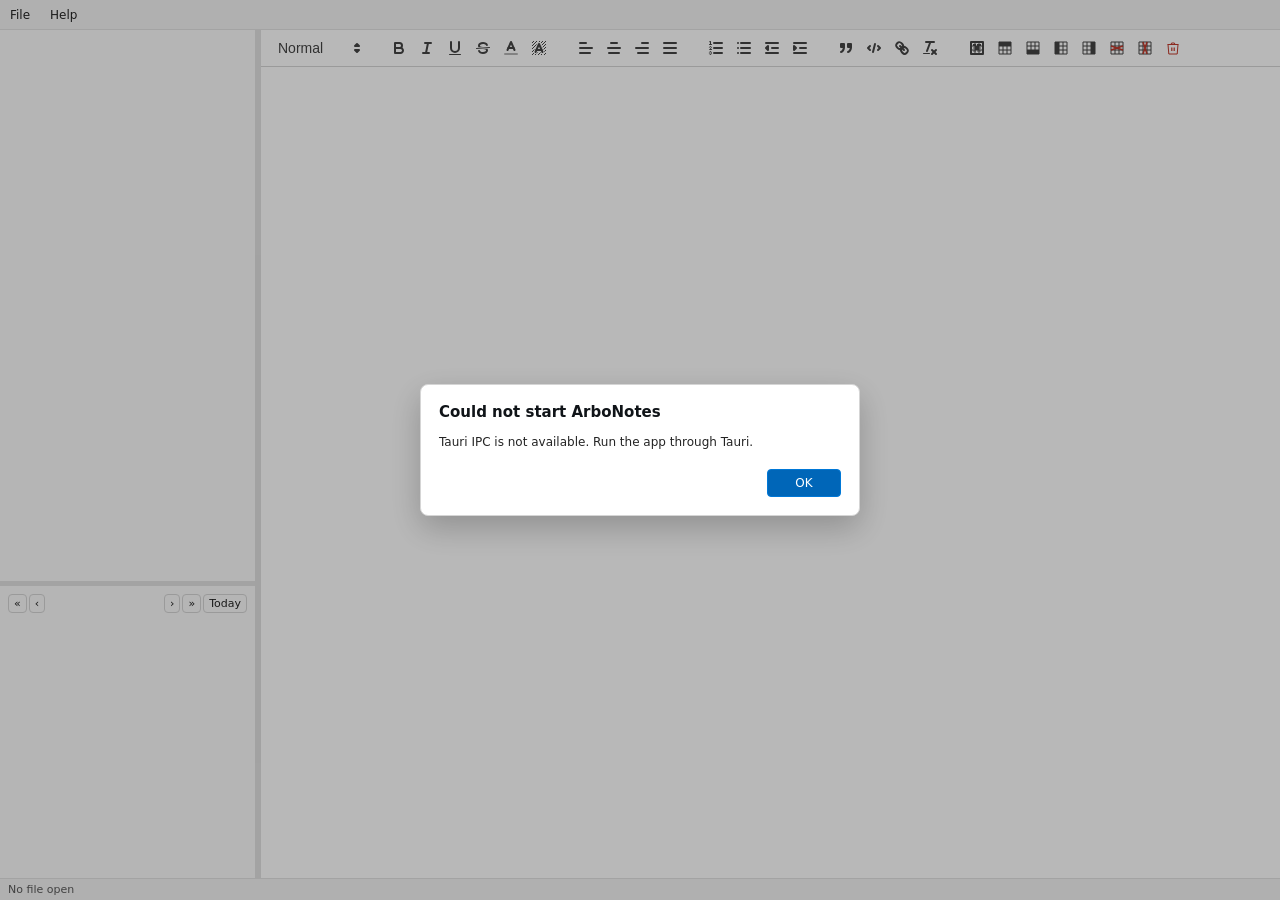
<file: frontend/index.html>
<!DOCTYPE html>
<html lang="en">
<head>
<meta charset="UTF-8">
<meta name="viewport" content="width=device-width, initial-scale=1.0">
<title>ArboNotes</title>
<link rel="stylesheet" href="quill/quill.snow.css">
<link rel="stylesheet" href="highlight/styles/stackoverflow-light.min.css">
<link rel="stylesheet" href="styles.css">
</head>
<body>
<div id="app">
    <nav id="menu-bar" aria-label="Main menu">
        <div class="menu" data-menu="file">
            <button type="button" class="menu-title">File</button>
            <div class="menu-dropdown">
                <button type="button" class="menu-item" id="menu-exit">Exit</button>
            </div>
        </div>
        <div class="menu" data-menu="help">
            <button type="button" class="menu-title">Help</button>
            <div class="menu-dropdown">
                <button type="button" class="menu-item" id="menu-about">About</button>
            </div>
        </div>
    </nav>

    <main id="workspace">
        <section id="left-panel">
            <div id="tree-pane" class="pane">
                <div id="tree-scroll">
                    <ul id="tree" class="tree" role="tree" aria-label="Notes"></ul>
                </div>
            </div>

            <div id="left-splitter" class="splitter splitter-horizontal" role="separator" aria-orientation="horizontal" title="Drag to resize"></div>

            <div id="calendar-pane" class="pane">
                <div id="calendar" class="calendar-view">
                    <div class="calendar-header">
                        <div class="calendar-nav-group calendar-nav-left">
                            <button type="button" id="cal-prev-year" class="calendar-nav-button" title="Previous year">&#171;</button>
                            <button type="button" id="cal-prev-month" class="calendar-nav-button" title="Previous month">&#8249;</button>
                        </div>
                        <div id="calendar-title" class="calendar-title"></div>
                        <div class="calendar-nav-group calendar-nav-right">
                            <button type="button" id="cal-next-month" class="calendar-nav-button" title="Next month">&#8250;</button>
                            <button type="button" id="cal-next-year" class="calendar-nav-button" title="Next year">&#187;</button>
                            <button type="button" id="cal-today" class="calendar-nav-button" title="Go to today">Today</button>
                        </div>
                    </div>
                    <div id="calendar-weekdays" class="calendar-weekdays"></div>
                    <div id="calendar-grid" class="calendar-grid"></div>
                </div>
            </div>
        </section>

        <div id="main-splitter" class="splitter splitter-vertical" role="separator" aria-orientation="vertical" title="Drag to resize"></div>

        <section id="editor-pane">
            <div id="editor-shell">
                <div id="toolbar">
                    <span class="ql-formats">
                        <select class="ql-header">
                            <option value="1">Heading 1</option>
                            <option value="2">Heading 2</option>
                            <option value="3">Heading 3</option>
                            <option selected></option>
                            <option value="pre">Preformatted</option>
                        </select>
                    </span>
                    <span class="ql-formats">
                        <button class="ql-bold" title="Bold"></button>
                        <button class="ql-italic" title="Italic"></button>
                        <button class="ql-underline" title="Underline"></button>
                        <button class="ql-strike" title="Strikethrough"></button>
                        <select class="ql-color" title="Text color">
                            <option value="red"></option>
                            <option value="green"></option>
                            <option value="blue"></option>
                            <option value="orange"></option>
                            <option value="violet"></option>
                            <option value="#d0d1d2"></option>
                            <option selected></option>
                        </select>
                        <select class="ql-background" title="Highlight color">
                            <option value="red"></option>
                            <option value="green"></option>
                            <option value="blue"></option>
                            <option value="orange"></option>
                            <option value="violet"></option>
                            <option value="#d0d1d2"></option>
                            <option selected></option>
                        </select>
                    </span>
                    <span class="ql-formats">
                        <button class="ql-align" value=""></button>
                        <button class="ql-align" value="center" title="Align center"></button>
                        <button class="ql-align" value="right" title="Align right"></button>
                        <button class="ql-align" value="justify" title="Align justify"></button>
                    </span>
                    <span class="ql-formats">
                        <button class="ql-list" value="ordered" title="Numbered list"></button>
                        <button class="ql-list" value="bullet" title="Bulleted list"></button>
                        <button class="ql-indent" value="-1" title="Decrease indent"></button>
                        <button class="ql-indent" value="+1" title="Increase indent"></button>
                    </span>
                    <span class="ql-formats">
                        <button class="ql-blockquote" title="Blockquote"></button>
                        <button class="ql-code-block" title="Code block"></button>
                        <button class="ql-link" title="Insert link"></button>
                        <button class="ql-clean" title="Remove formatting"></button>
                    </span>
                    <span class="ql-formats">
                        <button class="ql-table" value="insert-table" title="Insert table"></button>
                        <button class="ql-table-row-above" value="1" title="Insert row above"></button>
                        <button class="ql-table-row-below" value="1" title="Insert row below"></button>
                        <button class="ql-table-col-left" value="1" title="Insert column left"></button>
                        <button class="ql-table-col-right" value="1" title="Insert column right"></button>
                        <button class="ql-table-delete-row" value="1" title="Delete row"></button>
                        <button class="ql-table-delete-col" value="1" title="Delete column"></button>
                        <button class="ql-table-delete" value="1" title="Delete table"></button>
                    </span>
                </div>
                <div id="editor-container"></div>
            </div>
        </section>
    </main>

    <footer id="status-bar">
        <span id="status-label">No file open</span>
    </footer>
</div>

<div id="context-menu" class="context-menu hidden" role="menu"></div>

<div id="modal-overlay" class="modal-overlay hidden">
    <div class="modal-dialog" role="dialog" aria-modal="true">
        <h2 id="modal-title" class="modal-title"></h2>
        <div id="modal-body" class="modal-body"></div>
        <div id="modal-buttons" class="modal-buttons"></div>
    </div>
</div>

<script src="highlight/highlight.min.js"></script>
<script src="quill/quill.js"></script>
<script src="app.js"></script>
</body>
</html>
</file>
<file: frontend/quill/quill.snow.css>
/*!
 * Quill Editor v2.0.3
 * https://quilljs.com
 * Copyright (c) 2017-2024, Slab
 * Copyright (c) 2014, Jason Chen
 * Copyright (c) 2013, salesforce.com
 */
.ql-container{box-sizing:border-box;font-family:Helvetica,Arial,sans-serif;font-size:13px;height:100%;margin:0;position:relative}.ql-container.ql-disabled .ql-tooltip{visibility:hidden}.ql-container:not(.ql-disabled) li[data-list=checked] > .ql-ui,.ql-container:not(.ql-disabled) li[data-list=unchecked] > .ql-ui{cursor:pointer}.ql-clipboard{left:-100000px;height:1px;overflow-y:hidden;position:absolute;top:50%}.ql-clipboard p{margin:0;padding:0}.ql-editor{box-sizing:border-box;counter-reset:list-0 list-1 list-2 list-3 list-4 list-5 list-6 list-7 list-8 list-9;line-height:1.42;height:100%;outline:none;overflow-y:auto;padding:12px 15px;tab-size:4;-moz-tab-size:4;text-align:left;white-space:pre-wrap;word-wrap:break-word}.ql-editor > *{cursor:text}.ql-editor p,.ql-editor ol,.ql-editor pre,.ql-editor blockquote,.ql-editor h1,.ql-editor h2,.ql-editor h3,.ql-editor h4,.ql-editor h5,.ql-editor h6{margin:0;padding:0}@supports (counter-set:none){.ql-editor p,.ql-editor h1,.ql-editor h2,.ql-editor h3,.ql-editor h4,.ql-editor h5,.ql-editor h6{counter-set:list-0 list-1 list-2 list-3 list-4 list-5 list-6 list-7 list-8 list-9}}@supports not (counter-set:none){.ql-editor p,.ql-editor h1,.ql-editor h2,.ql-editor h3,.ql-editor h4,.ql-editor h5,.ql-editor h6{counter-reset:list-0 list-1 list-2 list-3 list-4 list-5 list-6 list-7 list-8 list-9}}.ql-editor table{border-collapse:collapse}.ql-editor td{border:1px solid #000;padding:2px 5px}.ql-editor ol{padding-left:1.5em}.ql-editor li{list-style-type:none;padding-left:1.5em;position:relative}.ql-editor li > .ql-ui:before{display:inline-block;margin-left:-1.5em;margin-right:.3em;text-align:right;white-space:nowrap;width:1.2em}.ql-editor li[data-list=checked] > .ql-ui,.ql-editor li[data-list=unchecked] > .ql-ui{color:#777}.ql-editor li[data-list=bullet] > .ql-ui:before{content:'\2022'}.ql-editor li[data-list=checked] > .ql-ui:before{content:'\2611'}.ql-editor li[data-list=unchecked] > .ql-ui:before{content:'\2610'}@supports (counter-set:none){.ql-editor li[data-list]{counter-set:list-1 list-2 list-3 list-4 list-5 list-6 list-7 list-8 list-9}}@supports not (counter-set:none){.ql-editor li[data-list]{counter-reset:list-1 list-2 list-3 list-4 list-5 list-6 list-7 list-8 list-9}}.ql-editor li[data-list=ordered]{counter-increment:list-0}.ql-editor li[data-list=ordered] > .ql-ui:before{content:counter(list-0, decimal) '. '}.ql-editor li[data-list=ordered].ql-indent-1{counter-increment:list-1}.ql-editor li[data-list=ordered].ql-indent-1 > .ql-ui:before{content:counter(list-1, lower-alpha) '. '}@supports (counter-set:none){.ql-editor li[data-list].ql-indent-1{counter-set:list-2 list-3 list-4 list-5 list-6 list-7 list-8 list-9}}@supports not (counter-set:none){.ql-editor li[data-list].ql-indent-1{counter-reset:list-2 list-3 list-4 list-5 list-6 list-7 list-8 list-9}}.ql-editor li[data-list=ordered].ql-indent-2{counter-increment:list-2}.ql-editor li[data-list=ordered].ql-indent-2 > .ql-ui:before{content:counter(list-2, lower-roman) '. '}@supports (counter-set:none){.ql-editor li[data-list].ql-indent-2{counter-set:list-3 list-4 list-5 list-6 list-7 list-8 list-9}}@supports not (counter-set:none){.ql-editor li[data-list].ql-indent-2{counter-reset:list-3 list-4 list-5 list-6 list-7 list-8 list-9}}.ql-editor li[data-list=ordered].ql-indent-3{counter-increment:list-3}.ql-editor li[data-list=ordered].ql-indent-3 > .ql-ui:before{content:counter(list-3, decimal) '. '}@supports (counter-set:none){.ql-editor li[data-list].ql-indent-3{counter-set:list-4 list-5 list-6 list-7 list-8 list-9}}@supports not (counter-set:none){.ql-editor li[data-list].ql-indent-3{counter-reset:list-4 list-5 list-6 list-7 list-8 list-9}}.ql-editor li[data-list=ordered].ql-indent-4{counter-increment:list-4}.ql-editor li[data-list=ordered].ql-indent-4 > .ql-ui:before{content:counter(list-4, lower-alpha) '. '}@supports (counter-set:none){.ql-editor li[data-list].ql-indent-4{counter-set:list-5 list-6 list-7 list-8 list-9}}@supports not (counter-set:none){.ql-editor li[data-list].ql-indent-4{counter-reset:list-5 list-6 list-7 list-8 list-9}}.ql-editor li[data-list=ordered].ql-indent-5{counter-increment:list-5}.ql-editor li[data-list=ordered].ql-indent-5 > .ql-ui:before{content:counter(list-5, lower-roman) '. '}@supports (counter-set:none){.ql-editor li[data-list].ql-indent-5{counter-set:list-6 list-7 list-8 list-9}}@supports not (counter-set:none){.ql-editor li[data-list].ql-indent-5{counter-reset:list-6 list-7 list-8 list-9}}.ql-editor li[data-list=ordered].ql-indent-6{counter-increment:list-6}.ql-editor li[data-list=ordered].ql-indent-6 > .ql-ui:before{content:counter(list-6, decimal) '. '}@supports (counter-set:none){.ql-editor li[data-list].ql-indent-6{counter-set:list-7 list-8 list-9}}@supports not (counter-set:none){.ql-editor li[data-list].ql-indent-6{counter-reset:list-7 list-8 list-9}}.ql-editor li[data-list=ordered].ql-indent-7{counter-increment:list-7}.ql-editor li[data-list=ordered].ql-indent-7 > .ql-ui:before{content:counter(list-7, lower-alpha) '. '}@supports (counter-set:none){.ql-editor li[data-list].ql-indent-7{counter-set:list-8 list-9}}@supports not (counter-set:none){.ql-editor li[data-list].ql-indent-7{counter-reset:list-8 list-9}}.ql-editor li[data-list=ordered].ql-indent-8{counter-increment:list-8}.ql-editor li[data-list=ordered].ql-indent-8 > .ql-ui:before{content:counter(list-8, lower-roman) '. '}@supports (counter-set:none){.ql-editor li[data-list].ql-indent-8{counter-set:list-9}}@supports not (counter-set:none){.ql-editor li[data-list].ql-indent-8{counter-reset:list-9}}.ql-editor li[data-list=ordered].ql-indent-9{counter-increment:list-9}.ql-editor li[data-list=ordered].ql-indent-9 > .ql-ui:before{content:counter(list-9, decimal) '. '}.ql-editor .ql-indent-1:not(.ql-direction-rtl){padding-left:3em}.ql-editor li.ql-indent-1:not(.ql-direction-rtl){padding-left:4.5em}.ql-editor .ql-indent-1.ql-direction-rtl.ql-align-right{padding-right:3em}.ql-editor li.ql-indent-1.ql-direction-rtl.ql-align-right{padding-right:4.5em}.ql-editor .ql-indent-2:not(.ql-direction-rtl){padding-left:6em}.ql-editor li.ql-indent-2:not(.ql-direction-rtl){padding-left:7.5em}.ql-editor .ql-indent-2.ql-direction-rtl.ql-align-right{padding-right:6em}.ql-editor li.ql-indent-2.ql-direction-rtl.ql-align-right{padding-right:7.5em}.ql-editor .ql-indent-3:not(.ql-direction-rtl){padding-left:9em}.ql-editor li.ql-indent-3:not(.ql-direction-rtl){padding-left:10.5em}.ql-editor .ql-indent-3.ql-direction-rtl.ql-align-right{padding-right:9em}.ql-editor li.ql-indent-3.ql-direction-rtl.ql-align-right{padding-right:10.5em}.ql-editor .ql-indent-4:not(.ql-direction-rtl){padding-left:12em}.ql-editor li.ql-indent-4:not(.ql-direction-rtl){padding-left:13.5em}.ql-editor .ql-indent-4.ql-direction-rtl.ql-align-right{padding-right:12em}.ql-editor li.ql-indent-4.ql-direction-rtl.ql-align-right{padding-right:13.5em}.ql-editor .ql-indent-5:not(.ql-direction-rtl){padding-left:15em}.ql-editor li.ql-indent-5:not(.ql-direction-rtl){padding-left:16.5em}.ql-editor .ql-indent-5.ql-direction-rtl.ql-align-right{padding-right:15em}.ql-editor li.ql-indent-5.ql-direction-rtl.ql-align-right{padding-right:16.5em}.ql-editor .ql-indent-6:not(.ql-direction-rtl){padding-left:18em}.ql-editor li.ql-indent-6:not(.ql-direction-rtl){padding-left:19.5em}.ql-editor .ql-indent-6.ql-direction-rtl.ql-align-right{padding-right:18em}.ql-editor li.ql-indent-6.ql-direction-rtl.ql-align-right{padding-right:19.5em}.ql-editor .ql-indent-7:not(.ql-direction-rtl){padding-left:21em}.ql-editor li.ql-indent-7:not(.ql-direction-rtl){padding-left:22.5em}.ql-editor .ql-indent-7.ql-direction-rtl.ql-align-right{padding-right:21em}.ql-editor li.ql-indent-7.ql-direction-rtl.ql-align-right{padding-right:22.5em}.ql-editor .ql-indent-8:not(.ql-direction-rtl){padding-left:24em}.ql-editor li.ql-indent-8:not(.ql-direction-rtl){padding-left:25.5em}.ql-editor .ql-indent-8.ql-direction-rtl.ql-align-right{padding-right:24em}.ql-editor li.ql-indent-8.ql-direction-rtl.ql-align-right{padding-right:25.5em}.ql-editor .ql-indent-9:not(.ql-direction-rtl){padding-left:27em}.ql-editor li.ql-indent-9:not(.ql-direction-rtl){padding-left:28.5em}.ql-editor .ql-indent-9.ql-direction-rtl.ql-align-right{padding-right:27em}.ql-editor li.ql-indent-9.ql-direction-rtl.ql-align-right{padding-right:28.5em}.ql-editor li.ql-direction-rtl{padding-right:1.5em}.ql-editor li.ql-direction-rtl > .ql-ui:before{margin-left:.3em;margin-right:-1.5em;text-align:left}.ql-editor table{table-layout:fixed;width:100%}.ql-editor table td{outline:none}.ql-editor .ql-code-block-container{font-family:monospace}.ql-editor .ql-video{display:block;max-width:100%}.ql-editor .ql-video.ql-align-center{margin:0 auto}.ql-editor .ql-video.ql-align-right{margin:0 0 0 auto}.ql-editor .ql-bg-black{background-color:#000}.ql-editor .ql-bg-red{background-color:#e60000}.ql-editor .ql-bg-orange{background-color:#f90}.ql-editor .ql-bg-yellow{background-color:#ff0}.ql-editor .ql-bg-green{background-color:#008a00}.ql-editor .ql-bg-blue{background-color:#06c}.ql-editor .ql-bg-purple{background-color:#93f}.ql-editor .ql-color-white{color:#fff}.ql-editor .ql-color-red{color:#e60000}.ql-editor .ql-color-orange{color:#f90}.ql-editor .ql-color-yellow{color:#ff0}.ql-editor .ql-color-green{color:#008a00}.ql-editor .ql-color-blue{color:#06c}.ql-editor .ql-color-purple{color:#93f}.ql-editor .ql-font-serif{font-family:Georgia,Times New Roman,serif}.ql-editor .ql-font-monospace{font-family:Monaco,Courier New,monospace}.ql-editor .ql-size-small{font-size:.75em}.ql-editor .ql-size-large{font-size:1.5em}.ql-editor .ql-size-huge{font-size:2.5em}.ql-editor .ql-direction-rtl{direction:rtl;text-align:inherit}.ql-editor .ql-align-center{text-align:center}.ql-editor .ql-align-justify{text-align:justify}.ql-editor .ql-align-right{text-align:right}.ql-editor .ql-ui{position:absolute}.ql-editor.ql-blank::before{color:rgba(0,0,0,0.6);content:attr(data-placeholder);font-style:italic;left:15px;pointer-events:none;position:absolute;right:15px}.ql-snow.ql-toolbar:after,.ql-snow .ql-toolbar:after{clear:both;content:'';display:table}.ql-snow.ql-toolbar button,.ql-snow .ql-toolbar button{background:none;border:none;cursor:pointer;display:inline-block;float:left;height:24px;padding:3px 5px;width:28px}.ql-snow.ql-toolbar button svg,.ql-snow .ql-toolbar button svg{float:left;height:100%}.ql-snow.ql-toolbar button:active:hover,.ql-snow .ql-toolbar button:active:hover{outline:none}.ql-snow.ql-toolbar input.ql-image[type=file],.ql-snow .ql-toolbar input.ql-image[type=file]{display:none}.ql-snow.ql-toolbar button:hover,.ql-snow .ql-toolbar button:hover,.ql-snow.ql-toolbar button:focus,.ql-snow .ql-toolbar button:focus,.ql-snow.ql-toolbar button.ql-active,.ql-snow .ql-toolbar button.ql-active,.ql-snow.ql-toolbar .ql-picker-label:hover,.ql-snow .ql-toolbar .ql-picker-label:hover,.ql-snow.ql-toolbar .ql-picker-label.ql-active,.ql-snow .ql-toolbar .ql-picker-label.ql-active,.ql-snow.ql-toolbar .ql-picker-item:hover,.ql-snow .ql-toolbar .ql-picker-item:hover,.ql-snow.ql-toolbar .ql-picker-item.ql-selected,.ql-snow .ql-toolbar .ql-picker-item.ql-selected{color:#06c}.ql-snow.ql-toolbar button:hover .ql-fill,.ql-snow .ql-toolbar button:hover .ql-fill,.ql-snow.ql-toolbar button:focus .ql-fill,.ql-snow .ql-toolbar button:focus .ql-fill,.ql-snow.ql-toolbar button.ql-active .ql-fill,.ql-snow .ql-toolbar button.ql-active .ql-fill,.ql-snow.ql-toolbar .ql-picker-label:hover .ql-fill,.ql-snow .ql-toolbar .ql-picker-label:hover .ql-fill,.ql-snow.ql-toolbar .ql-picker-label.ql-active .ql-fill,.ql-snow .ql-toolbar .ql-picker-label.ql-active .ql-fill,.ql-snow.ql-toolbar .ql-picker-item:hover .ql-fill,.ql-snow .ql-toolbar .ql-picker-item:hover .ql-fill,.ql-snow.ql-toolbar .ql-picker-item.ql-selected .ql-fill,.ql-snow .ql-toolbar .ql-picker-item.ql-selected .ql-fill,.ql-snow.ql-toolbar button:hover .ql-stroke.ql-fill,.ql-snow .ql-toolbar button:hover .ql-stroke.ql-fill,.ql-snow.ql-toolbar button:focus .ql-stroke.ql-fill,.ql-snow .ql-toolbar button:focus .ql-stroke.ql-fill,.ql-snow.ql-toolbar button.ql-active .ql-stroke.ql-fill,.ql-snow .ql-toolbar button.ql-active .ql-stroke.ql-fill,.ql-snow.ql-toolbar .ql-picker-label:hover .ql-stroke.ql-fill,.ql-snow .ql-toolbar .ql-picker-label:hover .ql-stroke.ql-fill,.ql-snow.ql-toolbar .ql-picker-label.ql-active .ql-stroke.ql-fill,.ql-snow .ql-toolbar .ql-picker-label.ql-active .ql-stroke.ql-fill,.ql-snow.ql-toolbar .ql-picker-item:hover .ql-stroke.ql-fill,.ql-snow .ql-toolbar .ql-picker-item:hover .ql-stroke.ql-fill,.ql-snow.ql-toolbar .ql-picker-item.ql-selected .ql-stroke.ql-fill,.ql-snow .ql-toolbar .ql-picker-item.ql-selected .ql-stroke.ql-fill{fill:#06c}.ql-snow.ql-toolbar button:hover .ql-stroke,.ql-snow .ql-toolbar button:hover .ql-stroke,.ql-snow.ql-toolbar button:focus .ql-stroke,.ql-snow .ql-toolbar button:focus .ql-stroke,.ql-snow.ql-toolbar button.ql-active .ql-stroke,.ql-snow .ql-toolbar button.ql-active .ql-stroke,.ql-snow.ql-toolbar .ql-picker-label:hover .ql-stroke,.ql-snow .ql-toolbar .ql-picker-label:hover .ql-stroke,.ql-snow.ql-toolbar .ql-picker-label.ql-active .ql-stroke,.ql-snow .ql-toolbar .ql-picker-label.ql-active .ql-stroke,.ql-snow.ql-toolbar .ql-picker-item:hover .ql-stroke,.ql-snow .ql-toolbar .ql-picker-item:hover .ql-stroke,.ql-snow.ql-toolbar .ql-picker-item.ql-selected .ql-stroke,.ql-snow .ql-toolbar .ql-picker-item.ql-selected .ql-stroke,.ql-snow.ql-toolbar button:hover .ql-stroke-miter,.ql-snow .ql-toolbar button:hover .ql-stroke-miter,.ql-snow.ql-toolbar button:focus .ql-stroke-miter,.ql-snow .ql-toolbar button:focus .ql-stroke-miter,.ql-snow.ql-toolbar button.ql-active .ql-stroke-miter,.ql-snow .ql-toolbar button.ql-active .ql-stroke-miter,.ql-snow.ql-toolbar .ql-picker-label:hover .ql-stroke-miter,.ql-snow .ql-toolbar .ql-picker-label:hover .ql-stroke-miter,.ql-snow.ql-toolbar .ql-picker-label.ql-active .ql-stroke-miter,.ql-snow .ql-toolbar .ql-picker-label.ql-active .ql-stroke-miter,.ql-snow.ql-toolbar .ql-picker-item:hover .ql-stroke-miter,.ql-snow .ql-toolbar .ql-picker-item:hover .ql-stroke-miter,.ql-snow.ql-toolbar .ql-picker-item.ql-selected .ql-stroke-miter,.ql-snow .ql-toolbar .ql-picker-item.ql-selected .ql-stroke-miter{stroke:#06c}@media (pointer:coarse){.ql-snow.ql-toolbar button:hover:not(.ql-active),.ql-snow .ql-toolbar button:hover:not(.ql-active){color:#444}.ql-snow.ql-toolbar button:hover:not(.ql-active) .ql-fill,.ql-snow .ql-toolbar button:hover:not(.ql-active) .ql-fill,.ql-snow.ql-toolbar button:hover:not(.ql-active) .ql-stroke.ql-fill,.ql-snow .ql-toolbar button:hover:not(.ql-active) .ql-stroke.ql-fill{fill:#444}.ql-snow.ql-toolbar button:hover:not(.ql-active) .ql-stroke,.ql-snow .ql-toolbar button:hover:not(.ql-active) .ql-stroke,.ql-snow.ql-toolbar button:hover:not(.ql-active) .ql-stroke-miter,.ql-snow .ql-toolbar button:hover:not(.ql-active) .ql-stroke-miter{stroke:#444}}.ql-snow{box-sizing:border-box}.ql-snow *{box-sizing:border-box}.ql-snow .ql-hidden{display:none}.ql-snow .ql-out-bottom,.ql-snow .ql-out-top{visibility:hidden}.ql-snow .ql-tooltip{position:absolute;transform:translateY(10px)}.ql-snow .ql-tooltip a{cursor:pointer;text-decoration:none}.ql-snow .ql-tooltip.ql-flip{transform:translateY(-10px)}.ql-snow .ql-formats{display:inline-block;vertical-align:middle}.ql-snow .ql-formats:after{clear:both;content:'';display:table}.ql-snow .ql-stroke{fill:none;stroke:#444;stroke-linecap:round;stroke-linejoin:round;stroke-width:2}.ql-snow .ql-stroke-miter{fill:none;stroke:#444;stroke-miterlimit:10;stroke-width:2}.ql-snow .ql-fill,.ql-snow .ql-stroke.ql-fill{fill:#444}.ql-snow .ql-empty{fill:none}.ql-snow .ql-even{fill-rule:evenodd}.ql-snow .ql-thin,.ql-snow .ql-stroke.ql-thin{stroke-width:1}.ql-snow .ql-transparent{opacity:.4}.ql-snow .ql-direction svg:last-child{display:none}.ql-snow .ql-direction.ql-active svg:last-child{display:inline}.ql-snow .ql-direction.ql-active svg:first-child{display:none}.ql-snow .ql-editor h1{font-size:2em}.ql-snow .ql-editor h2{font-size:1.5em}.ql-snow .ql-editor h3{font-size:1.17em}.ql-snow .ql-editor h4{font-size:1em}.ql-snow .ql-editor h5{font-size:.83em}.ql-snow .ql-editor h6{font-size:.67em}.ql-snow .ql-editor a{text-decoration:underline}.ql-snow .ql-editor blockquote{border-left:4px solid #ccc;margin-bottom:5px;margin-top:5px;padding-left:16px}.ql-snow .ql-editor code,.ql-snow .ql-editor .ql-code-block-container{background-color:#f0f0f0;border-radius:3px}.ql-snow .ql-editor .ql-code-block-container{margin-bottom:5px;margin-top:5px;padding:5px 10px}.ql-snow .ql-editor code{font-size:85%;padding:2px 4px}.ql-snow .ql-editor .ql-code-block-container{background-color:#23241f;color:#f8f8f2;overflow:visible}.ql-snow .ql-editor img{max-width:100%}.ql-snow .ql-picker{color:#444;display:inline-block;float:left;font-size:14px;font-weight:500;height:24px;position:relative;vertical-align:middle}.ql-snow .ql-picker-label{cursor:pointer;display:inline-block;height:100%;padding-left:8px;padding-right:2px;position:relative;width:100%}.ql-snow .ql-picker-label::before{display:inline-block;line-height:22px}.ql-snow .ql-picker-options{background-color:#fff;display:none;min-width:100%;padding:4px 8px;position:absolute;white-space:nowrap}.ql-snow .ql-picker-options .ql-picker-item{cursor:pointer;display:block;padding-bottom:5px;padding-top:5px}.ql-snow .ql-picker.ql-expanded .ql-picker-label{color:#ccc;z-index:2}.ql-snow .ql-picker.ql-expanded .ql-picker-label .ql-fill{fill:#ccc}.ql-snow .ql-picker.ql-expanded .ql-picker-label .ql-stroke{stroke:#ccc}.ql-snow .ql-picker.ql-expanded .ql-picker-options{display:block;margin-top:-1px;top:100%;z-index:1}.ql-snow .ql-color-picker,.ql-snow .ql-icon-picker{width:28px}.ql-snow .ql-color-picker .ql-picker-label,.ql-snow .ql-icon-picker .ql-picker-label{padding:2px 4px}.ql-snow .ql-color-picker .ql-picker-label svg,.ql-snow .ql-icon-picker .ql-picker-label svg{right:4px}.ql-snow .ql-icon-picker .ql-picker-options{padding:4px 0}.ql-snow .ql-icon-picker .ql-picker-item{height:24px;width:24px;padding:2px 4px}.ql-snow .ql-color-picker .ql-picker-options{padding:3px 5px;width:152px}.ql-snow .ql-color-picker .ql-picker-item{border:1px solid transparent;float:left;height:16px;margin:2px;padding:0;width:16px}.ql-snow .ql-picker:not(.ql-color-picker):not(.ql-icon-picker) svg{position:absolute;margin-top:-9px;right:0;top:50%;width:18px}.ql-snow .ql-picker.ql-header .ql-picker-label[data-label]:not([data-label=''])::before,.ql-snow .ql-picker.ql-font .ql-picker-label[data-label]:not([data-label=''])::before,.ql-snow .ql-picker.ql-size .ql-picker-label[data-label]:not([data-label=''])::before,.ql-snow .ql-picker.ql-header .ql-picker-item[data-label]:not([data-label=''])::before,.ql-snow .ql-picker.ql-font .ql-picker-item[data-label]:not([data-label=''])::before,.ql-snow .ql-picker.ql-size .ql-picker-item[data-label]:not([data-label=''])::before{content:attr(data-label)}.ql-snow .ql-picker.ql-header{width:98px}.ql-snow .ql-picker.ql-header .ql-picker-label::before,.ql-snow .ql-picker.ql-header .ql-picker-item::before{content:'Normal'}.ql-snow .ql-picker.ql-header .ql-picker-label[data-value="1"]::before,.ql-snow .ql-picker.ql-header .ql-picker-item[data-value="1"]::before{content:'Heading 1'}.ql-snow .ql-picker.ql-header .ql-picker-label[data-value="2"]::before,.ql-snow .ql-picker.ql-header .ql-picker-item[data-value="2"]::before{content:'Heading 2'}.ql-snow .ql-picker.ql-header .ql-picker-label[data-value="3"]::before,.ql-snow .ql-picker.ql-header .ql-picker-item[data-value="3"]::before{content:'Heading 3'}.ql-snow .ql-picker.ql-header .ql-picker-label[data-value="4"]::before,.ql-snow .ql-picker.ql-header .ql-picker-item[data-value="4"]::before{content:'Heading 4'}.ql-snow .ql-picker.ql-header .ql-picker-label[data-value="5"]::before,.ql-snow .ql-picker.ql-header .ql-picker-item[data-value="5"]::before{content:'Heading 5'}.ql-snow .ql-picker.ql-header .ql-picker-label[data-value="6"]::before,.ql-snow .ql-picker.ql-header .ql-picker-item[data-value="6"]::before{content:'Heading 6'}.ql-snow .ql-picker.ql-header .ql-picker-item[data-value="1"]::before{font-size:2em}.ql-snow .ql-picker.ql-header .ql-picker-item[data-value="2"]::before{font-size:1.5em}.ql-snow .ql-picker.ql-header .ql-picker-item[data-value="3"]::before{font-size:1.17em}.ql-snow .ql-picker.ql-header .ql-picker-item[data-value="4"]::before{font-size:1em}.ql-snow .ql-picker.ql-header .ql-picker-item[data-value="5"]::before{font-size:.83em}.ql-snow .ql-picker.ql-header .ql-picker-item[data-value="6"]::before{font-size:.67em}.ql-snow .ql-picker.ql-font{width:108px}.ql-snow .ql-picker.ql-font .ql-picker-label::before,.ql-snow .ql-picker.ql-font .ql-picker-item::before{content:'Sans Serif'}.ql-snow .ql-picker.ql-font .ql-picker-label[data-value=serif]::before,.ql-snow .ql-picker.ql-font .ql-picker-item[data-value=serif]::before{content:'Serif'}.ql-snow .ql-picker.ql-font .ql-picker-label[data-value=monospace]::before,.ql-snow .ql-picker.ql-font .ql-picker-item[data-value=monospace]::before{content:'Monospace'}.ql-snow .ql-picker.ql-font .ql-picker-item[data-value=serif]::before{font-family:Georgia,Times New Roman,serif}.ql-snow .ql-picker.ql-font .ql-picker-item[data-value=monospace]::before{font-family:Monaco,Courier New,monospace}.ql-snow .ql-picker.ql-size{width:98px}.ql-snow .ql-picker.ql-size .ql-picker-label::before,.ql-snow .ql-picker.ql-size .ql-picker-item::before{content:'Normal'}.ql-snow .ql-picker.ql-size .ql-picker-label[data-value=small]::before,.ql-snow .ql-picker.ql-size .ql-picker-item[data-value=small]::before{content:'Small'}.ql-snow .ql-picker.ql-size .ql-picker-label[data-value=large]::before,.ql-snow .ql-picker.ql-size .ql-picker-item[data-value=large]::before{content:'Large'}.ql-snow .ql-picker.ql-size .ql-picker-label[data-value=huge]::before,.ql-snow .ql-picker.ql-size .ql-picker-item[data-value=huge]::before{content:'Huge'}.ql-snow .ql-picker.ql-size .ql-picker-item[data-value=small]::before{font-size:10px}.ql-snow .ql-picker.ql-size .ql-picker-item[data-value=large]::before{font-size:18px}.ql-snow .ql-picker.ql-size .ql-picker-item[data-value=huge]::before{font-size:32px}.ql-snow .ql-color-picker.ql-background .ql-picker-item{background-color:#fff}.ql-snow .ql-color-picker.ql-color .ql-picker-item{background-color:#000}.ql-code-block-container{position:relative}.ql-code-block-container .ql-ui{right:5px;top:5px}.ql-toolbar.ql-snow{border:1px solid #ccc;box-sizing:border-box;font-family:'Helvetica Neue','Helvetica','Arial',sans-serif;padding:8px}.ql-toolbar.ql-snow .ql-formats{margin-right:15px}.ql-toolbar.ql-snow .ql-picker-label{border:1px solid transparent}.ql-toolbar.ql-snow .ql-picker-options{border:1px solid transparent;box-shadow:rgba(0,0,0,0.2) 0 2px 8px}.ql-toolbar.ql-snow .ql-picker.ql-expanded .ql-picker-label{border-color:#ccc}.ql-toolbar.ql-snow .ql-picker.ql-expanded .ql-picker-options{border-color:#ccc}.ql-toolbar.ql-snow .ql-color-picker .ql-picker-item.ql-selected,.ql-toolbar.ql-snow .ql-color-picker .ql-picker-item:hover{border-color:#000}.ql-toolbar.ql-snow + .ql-container.ql-snow{border-top:0}.ql-snow .ql-tooltip{background-color:#fff;border:1px solid #ccc;box-shadow:0 0 5px #ddd;color:#444;padding:5px 12px;white-space:nowrap}.ql-snow .ql-tooltip::before{content:"Visit URL:";line-height:26px;margin-right:8px}.ql-snow .ql-tooltip input[type=text]{display:none;border:1px solid #ccc;font-size:13px;height:26px;margin:0;padding:3px 5px;width:170px}.ql-snow .ql-tooltip a.ql-preview{display:inline-block;max-width:200px;overflow-x:hidden;text-overflow:ellipsis;vertical-align:top}.ql-snow .ql-tooltip a.ql-action::after{border-right:1px solid #ccc;content:'Edit';margin-left:16px;padding-right:8px}.ql-snow .ql-tooltip a.ql-remove::before{content:'Remove';margin-left:8px}.ql-snow .ql-tooltip a{line-height:26px}.ql-snow .ql-tooltip.ql-editing a.ql-preview,.ql-snow .ql-tooltip.ql-editing a.ql-remove{display:none}.ql-snow .ql-tooltip.ql-editing input[type=text]{display:inline-block}.ql-snow .ql-tooltip.ql-editing a.ql-action::after{border-right:0;content:'Save';padding-right:0}.ql-snow .ql-tooltip[data-mode=link]::before{content:"Enter link:"}.ql-snow .ql-tooltip[data-mode=formula]::before{content:"Enter formula:"}.ql-snow .ql-tooltip[data-mode=video]::before{content:"Enter video:"}.ql-snow a{color:#06c}.ql-container.ql-snow{border:1px solid #ccc}
</file>
<file: frontend/styles.css>
/* ===== Application-wide ===== */
:root {
    --accent: #0078d7;
    --accent-soft: rgba(0, 120, 215, 0.08);
    --accent-medium: rgba(0, 120, 215, 0.14);
    --border: #e1e1e1;
    --panel: #fafafa;
    --bar: #f3f3f3;
    --text: #242424;
    --text-muted: #5a5a5a;
}

* {
    box-sizing: border-box;
}

html,
body {
    height: 100%;
    margin: 0;
    overflow: hidden;
}

body {
    font-family: "Segoe UI", "Noto Sans", "DejaVu Sans", sans-serif;
    font-size: 12px;
    color: var(--text);
    background: #ffffff;
}

button,
input,
select {
    font: inherit;
}

#app {
    display: flex;
    flex-direction: column;
    height: 100%;
}

/* ===== Menu bar & menus ===== */
#menu-bar {
    flex: 0 0 auto;
    display: flex;
    align-items: stretch;
    min-height: 30px;
    background: var(--bar);
    border-bottom: 1px solid var(--border);
    user-select: none;
}

.menu {
    position: relative;
    display: flex;
    align-items: stretch;
}

.menu-title {
    border: 0;
    background: transparent;
    color: var(--text);
    padding: 4px 10px;
    border-radius: 4px;
    cursor: default;
}

.menu-title:hover,
.menu.open .menu-title,
.menu-title:focus-visible {
    background: rgba(0, 120, 215, 0.12);
    outline: none;
}

.menu-dropdown {
    display: none;
    position: absolute;
    top: 100%;
    left: 0;
    z-index: 900;
    min-width: 160px;
    padding: 4px;
    background: #ffffff;
    border: 1px solid #d5d5d5;
    border-radius: 6px;
    box-shadow: 0 3px 8px rgba(0, 0, 0, 0.15);
}

.menu.open .menu-dropdown {
    display: block;
}

.menu-item {
    display: block;
    width: 100%;
    border: 0;
    border-radius: 4px;
    background: transparent;
    color: var(--text);
    text-align: left;
    padding: 6px 10px;
    cursor: default;
    white-space: nowrap;
}

.menu-item:hover,
.menu-item:focus-visible {
    background: rgba(0, 120, 215, 0.12);
    color: #101418;
    outline: none;
}

.menu-item:disabled {
    color: #a0a0a0;
    background: transparent;
}

/* ===== Workspace / split panes ===== */
#workspace {
    flex: 1 1 auto;
    min-height: 0;
    display: flex;
    flex-direction: row;
}

#left-panel {
    flex: 0 0 20%;
    min-width: 170px;
    display: flex;
    flex-direction: column;
    min-height: 0;
}

#tree-pane {
    flex: 0 0 65%;
    min-height: 70px;
    display: flex;
    overflow: hidden;
    background: var(--panel);
    border-right: 1px solid var(--border);
}

#tree-scroll {
    flex: 1 1 auto;
    overflow: auto;
    padding: 2px 0;
}

#calendar-pane {
    flex: 1 1 auto;
    min-height: 0;
    overflow: auto;
    border-right: 1px solid var(--border);
    background: var(--panel);
}

.splitter {
    flex: 0 0 auto;
    background: var(--border);
    position: relative;
    z-index: 5;
}

.splitter-vertical {
    width: 5px;
    cursor: col-resize;
}

.splitter-horizontal {
    height: 5px;
    cursor: row-resize;
}

.splitter:hover,
body.dragging-splitter .splitter {
    background: var(--accent);
}

#editor-pane {
    flex: 1 1 auto;
    min-width: 0;
    min-height: 0;
    display: flex;
}

#editor-shell {
    flex: 1 1 auto;
    display: flex;
    flex-direction: column;
    min-width: 0;
    min-height: 0;
}

/* ===== Tree ===== */
.tree,
.tree ul {
    list-style: none;
    margin: 0;
    padding: 0;
}

.tree ul {
    padding-left: 16px;
}

.tree-row {
    display: flex;
    align-items: center;
    gap: 2px;
    padding: 4px 6px;
    border-left: 3px solid transparent;
    color: var(--text);
    cursor: default;
    user-select: none;
    white-space: nowrap;
    overflow: hidden;
}

.tree-row:hover {
    background: var(--accent-soft);
}

.tree-row.selected {
    background: var(--accent-medium);
    color: #101418;
    border-left-color: var(--accent);
}

.tree-row.drag-over {
    background: rgba(0, 120, 215, 0.12);
    border-left-color: rgba(0, 120, 215, 0.8);
}

.tree-row.drag-over-edge {
    background: transparent;
    box-shadow: inset 0 2px 0 rgba(0, 120, 215, 0.9),
                inset 0 -2px 0 rgba(0, 120, 215, 0.9);
}

.tree-twisty {
    flex: 0 0 14px;
    width: 14px;
    text-align: center;
    color: #6b6b6b;
    font-size: 10px;
    line-height: 1;
    cursor: default;
}

.tree-twisty.empty {
    visibility: hidden;
}

.tree-label {
    flex: 1 1 auto;
    overflow: hidden;
    text-overflow: ellipsis;
}

/* ===== Status bar ===== */
#status-bar {
    flex: 0 0 auto;
    background: var(--bar);
    border-top: 1px solid var(--border);
    padding: 4px 8px;
}

#status-label {
    color: var(--text-muted);
    font-size: 11px;
    white-space: nowrap;
    overflow: hidden;
    text-overflow: ellipsis;
    display: block;
}

/* ===== Calendar ===== */
.calendar-view {
    height: 100%;
    padding: 8px;
    display: flex;
    flex-direction: column;
    gap: 4px;
}

.calendar-header {
    display: flex;
    align-items: center;
    gap: 2px;
    flex: 0 0 auto;
}

.calendar-nav-group {
    display: flex;
    align-items: center;
    gap: 2px;
}

.calendar-nav-left {
    justify-content: flex-start;
}

.calendar-nav-right {
    justify-content: flex-end;
}

.calendar-nav-button {
    background: transparent;
    border: 1px solid #d5d5d5;
    border-radius: 4px;
    color: var(--text);
    padding: 2px 5px;
    cursor: default;
    line-height: 1.2;
    font-size: 11px;
}

.calendar-nav-button:hover {
    background: rgba(0, 120, 215, 0.12);
}

.calendar-title {
    flex: 1 1 auto;
    min-width: 0;
    text-align: center;
    font-weight: bold;
    font-size: 12.5px;
    color: var(--text);
    white-space: nowrap;
    overflow: hidden;
    text-overflow: ellipsis;
}

.calendar-weekdays,
.calendar-grid {
    display: grid;
    grid-template-columns: repeat(7, minmax(0, 1fr));
    gap: 1px;
}

.calendar-weekdays {
    flex: 0 0 auto;
    margin-top: 2px;
}

.calendar-weekday {
    text-align: center;
    color: var(--text-muted);
    font-size: 11px;
    overflow: hidden;
    text-overflow: ellipsis;
}

.calendar-grid {
    flex: 1 1 auto;
    min-height: 0;
    grid-template-rows: repeat(6, minmax(0, 1fr));
}

.calendar-day {
    display: flex;
    align-items: center;
    justify-content: center;
    min-height: 18px;
    border-radius: 4px;
    color: var(--text);
    cursor: default;
    user-select: none;
    overflow: hidden;
}

.calendar-day:hover {
    background: var(--accent-soft);
}

.calendar-day-other {
    color: #b8b8b8;
}

.calendar-day-today {
    box-shadow: inset 0 0 0 1.5px var(--accent);
    font-weight: bold;
}

.calendar-day-selected {
    background: var(--accent);
    color: #ffffff;
    font-weight: bold;
}

.calendar-day-with-note {
    color: #e67e22;
}

.calendar-day-selected.calendar-day-with-note {
    color: #ffffff;
}

/* ===== Context menu ===== */
.context-menu {
    position: fixed;
    z-index: 1000;
    min-width: 150px;
    padding: 4px;
    background: #ffffff;
    border: 1px solid #d5d5d5;
    border-radius: 6px;
    box-shadow: 0 3px 8px rgba(0, 0, 0, 0.15);
    user-select: none;
}

.context-menu.hidden {
    display: none;
}

.context-menu .menu-item {
    padding: 6px 10px;
}

.context-menu .menu-separator {
    height: 1px;
    margin: 4px 6px;
    background: #e5e5e5;
}

/* ===== Modal dialogs ===== */
.modal-overlay {
    position: fixed;
    inset: 0;
    z-index: 1100;
    display: flex;
    align-items: center;
    justify-content: center;
    background: rgba(0, 0, 0, 0.28);
}

.modal-overlay.hidden {
    display: none;
}

.modal-dialog {
    width: min(440px, calc(100vw - 48px));
    max-height: calc(100vh - 48px);
    overflow: auto;
    background: #ffffff;
    border: 1px solid #d5d5d5;
    border-radius: 8px;
    box-shadow: 0 12px 32px rgba(0, 0, 0, 0.22);
    padding: 18px;
}

.modal-title {
    margin: 0 0 12px;
    font-size: 15px;
    font-weight: bold;
    color: #101418;
    white-space: pre-wrap;
}

.modal-body {
    display: flex;
    flex-direction: column;
    gap: 10px;
    color: var(--text);
    white-space: pre-wrap;
    line-height: 1.5;
}

.modal-body input[type="text"] {
    width: 100%;
    padding: 7px 9px;
    border: 1px solid #c8c8c8;
    border-radius: 4px;
    outline: none;
}

.modal-body input[type="text"]:focus {
    border-color: var(--accent);
    box-shadow: 0 0 0 2px rgba(0, 120, 215, 0.15);
}

.modal-buttons {
    display: flex;
    justify-content: flex-end;
    gap: 8px;
    margin-top: 18px;
}

.modal-button {
    min-width: 74px;
    padding: 6px 12px;
    border: 1px solid #c8c8c8;
    border-radius: 4px;
    background: #ffffff;
    color: var(--text);
    cursor: default;
}

.modal-button:hover,
.modal-button:focus-visible {
    background: var(--accent-soft);
    border-color: var(--accent);
    outline: none;
}

.modal-button.primary {
    background: var(--accent);
    border-color: var(--accent);
    color: #ffffff;
}

.modal-button.primary:hover,
.modal-button.primary:focus-visible {
    background: #0066b8;
}

/* ===== Search dialog ===== */
.search-box {
    display: flex;
    gap: 10px;
    align-items: center;
}

.search-box input[type="text"] {
    flex: 1 1 auto;
}

.search-results {
    min-height: 150px;
    max-height: 260px;
    overflow: auto;
    border: 1px solid #d5d5d5;
    border-radius: 4px;
    background: #ffffff;
    padding: 2px;
}

.search-result {
    padding: 5px 8px;
    border-radius: 3px;
    cursor: default;
    white-space: nowrap;
    overflow: hidden;
    text-overflow: ellipsis;
}

.search-result:hover {
    background: var(--accent-soft);
}

.search-result.selected {
    background: var(--accent-medium);
}

.search-empty {
    color: #9a9a9a;
    padding: 8px;
}

/* ===== Editor ===== */
#toolbar {
    flex: 0 0 auto;
    border: none;
    border-bottom: 1px solid #d5d5d5;
    border-top-left-radius: 0;
    border-top-right-radius: 0;
    padding: 6px 8px;
}

#editor-container {
    flex: 1 1 auto;
    min-height: 0;
    overflow-y: auto;
    padding: 0 8px 8px 8px;
}

.ql-container.ql-snow {
    border: none;
    font-size: 14px;
}

/* ---- Content typography (kept in sync with the JavaFX editor) ---- */
.ql-editor {
    line-height: 1.55;
    color: #24292f;
}

.ql-editor a {
    color: #0065b3;
}

.ql-editor a:hover {
    text-decoration: underline;
}

.ql-editor.ql-blank::before {
    color: #9aa4ad;
    font-style: italic;
}

.ql-editor blockquote {
    margin: 1.5rem 0;
    padding: 0.5rem 1rem 0.5rem 1.25rem;
    border-left: 4px solid #0078d7;
    background-color: rgba(0, 120, 215, 0.06);
    color: rgb(27 30 36 / 0.6);
    font-style: italic;
    font-size: 1.1rem;
    line-height: 1.6;
    border-radius: 0 4px 4px 0;
}

.ql-editor blockquote blockquote {
    border-left-color: #005a9e;
    background-color: #dfeefa;
}

.ql-snow .ql-editor .ql-code-block-container {
    position: relative;
    margin: 1.5rem 0;
    padding: 1rem 1.25rem;
    background-color: #eeeeee;
    color: #24292f;
    border-left: 4px solid #d9dbde;
    border-radius: 0 6px 6px 0;
    font-family: 'Fira Code', 'Courier New', Courier, monospace;
    font-size: 0.95rem;
    line-height: 1.5;
    overflow-x: auto;
    white-space: pre-wrap;
}

.ql-editor code {
    background-color: #f0f1f3;
    border-radius: 3px;
    padding: 1px 4px;
    font-family: "Consolas", "DejaVu Sans Mono", monospace;
    color: #c7254e;
}

.ql-editor table {
    border-collapse: collapse;
    table-layout: fixed;
    width: 100%;
}

.ql-editor table td {
    border: 1px solid #c8c8c8;
    padding: 6px 8px;
    outline: none;
}

/* Table toolbar buttons */
.ql-snow.ql-toolbar button.ql-table,
.ql-snow.ql-toolbar button.ql-table-row-above,
.ql-snow.ql-toolbar button.ql-table-row-below,
.ql-snow.ql-toolbar button.ql-table-col-left,
.ql-snow.ql-toolbar button.ql-table-col-right,
.ql-snow.ql-toolbar button.ql-table-delete-row,
.ql-snow.ql-toolbar button.ql-table-delete-col,
.ql-snow.ql-toolbar button.ql-table-delete {
    background-repeat: no-repeat;
    background-position: center;
    background-size: 16px 16px;
}

.ql-snow.ql-toolbar button.ql-table { background-image: url("data:image/svg+xml,%3Csvg%20xmlns%3D'http%3A%2F%2Fwww.w3.org%2F2000%2Fsvg'%20viewBox%3D'0%200%2016%2016'%3E%3Cpath%20d%3D%22M6%206h4v4H6z%22%20fill%3D%22%23444%22%2F%3E%3Cpath%20d%3D%22M2%202h12v12H2z%22%20fill%3D%22none%22%20stroke%3D%22%23444%22%2F%3E%3Cpath%20d%3D%22M6%202v12M10%202v12M2%206h12M2%2010h12%22%20fill%3D%22none%22%20stroke%3D%22%23444%22%2F%3E%3C%2Fsvg%3E"); }
.ql-snow.ql-toolbar button.ql-table-row-above { background-image: url("data:image/svg+xml,%3Csvg%20xmlns%3D'http%3A%2F%2Fwww.w3.org%2F2000%2Fsvg'%20viewBox%3D'0%200%2016%2016'%3E%3Cpath%20d%3D%22M2%202h12v4H2z%22%20fill%3D%22%23444%22%2F%3E%3Cpath%20d%3D%22M2%202h12v12H2z%22%20fill%3D%22none%22%20stroke%3D%22%23444%22%2F%3E%3Cpath%20d%3D%22M6%202v12M10%202v12M2%206h12M2%2010h12%22%20fill%3D%22none%22%20stroke%3D%22%23444%22%2F%3E%3C%2Fsvg%3E"); }
.ql-snow.ql-toolbar button.ql-table-row-below { background-image: url("data:image/svg+xml,%3Csvg%20xmlns%3D'http%3A%2F%2Fwww.w3.org%2F2000%2Fsvg'%20viewBox%3D'0%200%2016%2016'%3E%3Cpath%20d%3D%22M2%2010h12v4H2z%22%20fill%3D%22%23444%22%2F%3E%3Cpath%20d%3D%22M2%202h12v12H2z%22%20fill%3D%22none%22%20stroke%3D%22%23444%22%2F%3E%3Cpath%20d%3D%22M6%202v12M10%202v12M2%206h12M2%2010h12%22%20fill%3D%22none%22%20stroke%3D%22%23444%22%2F%3E%3C%2Fsvg%3E"); }
.ql-snow.ql-toolbar button.ql-table-col-left { background-image: url("data:image/svg+xml,%3Csvg%20xmlns%3D'http%3A%2F%2Fwww.w3.org%2F2000%2Fsvg'%20viewBox%3D'0%200%2016%2016'%3E%3Cpath%20d%3D%22M2%202h4v12H2z%22%20fill%3D%22%23444%22%2F%3E%3Cpath%20d%3D%22M2%202h12v12H2z%22%20fill%3D%22none%22%20stroke%3D%22%23444%22%2F%3E%3Cpath%20d%3D%22M6%202v12M10%202v12M2%206h12M2%2010h12%22%20fill%3D%22none%22%20stroke%3D%22%23444%22%2F%3E%3C%2Fsvg%3E"); }
.ql-snow.ql-toolbar button.ql-table-col-right { background-image: url("data:image/svg+xml,%3Csvg%20xmlns%3D'http%3A%2F%2Fwww.w3.org%2F2000%2Fsvg'%20viewBox%3D'0%200%2016%2016'%3E%3Cpath%20d%3D%22M10%202h4v12H10z%22%20fill%3D%22%23444%22%2F%3E%3Cpath%20d%3D%22M2%202h12v12H2z%22%20fill%3D%22none%22%20stroke%3D%22%23444%22%2F%3E%3Cpath%20d%3D%22M6%202v12M10%202v12M2%206h12M2%2010h12%22%20fill%3D%22none%22%20stroke%3D%22%23444%22%2F%3E%3C%2Fsvg%3E"); }
.ql-snow.ql-toolbar button.ql-table-delete-row { background-image: url("data:image/svg+xml,%3Csvg%20xmlns%3D'http%3A%2F%2Fwww.w3.org%2F2000%2Fsvg'%20viewBox%3D'0%200%2016%2016'%3E%3Cpath%20d%3D%22M2%202h12v12H2z%22%20fill%3D%22none%22%20stroke%3D%22%23444%22%2F%3E%3Cpath%20d%3D%22M6%202v12M10%202v12M2%206h12M2%2010h12%22%20fill%3D%22none%22%20stroke%3D%22%23444%22%2F%3E%3Cpath%20d%3D%22M2%206l12%204M14%206L2%2010%22%20fill%3D%22none%22%20stroke%3D%22%23c0392b%22%20stroke-width%3D%221.5%22%2F%3E%3C%2Fsvg%3E"); }
.ql-snow.ql-toolbar button.ql-table-delete-col { background-image: url("data:image/svg+xml,%3Csvg%20xmlns%3D'http%3A%2F%2Fwww.w3.org%2F2000%2Fsvg'%20viewBox%3D'0%200%2016%2016'%3E%3Cpath%20d%3D%22M2%202h12v12H2z%22%20fill%3D%22none%22%20stroke%3D%22%23444%22%2F%3E%3Cpath%20d%3D%22M6%202v12M10%202v12M2%206h12M2%2010h12%22%20fill%3D%22none%22%20stroke%3D%22%23444%22%2F%3E%3Cpath%20d%3D%22M6%202l4%2012M10%202L6%2014%22%20fill%3D%22none%22%20stroke%3D%22%23c0392b%22%20stroke-width%3D%221.5%22%2F%3E%3C%2Fsvg%3E"); }
.ql-snow.ql-toolbar button.ql-table-delete { background-image: url("data:image/svg+xml,%3Csvg%20xmlns%3D'http%3A%2F%2Fwww.w3.org%2F2000%2Fsvg'%20viewBox%3D'0%200%2016%2016'%3E%3Cpath%20d%3D%22M3%204.5h10l-.8%209.5H3.8z%22%20fill%3D%22none%22%20stroke%3D%22%23c0392b%22%2F%3E%3Cpath%20d%3D%22M2.5%204.5h11M6%204.5l.6-1.5h2.8l.6%201.5%22%20fill%3D%22none%22%20stroke%3D%22%23c0392b%22%2F%3E%3Cpath%20d%3D%22M6.8%207.5v3.5M9.2%207.5v3.5%22%20fill%3D%22none%22%20stroke%3D%22%23c0392b%22%20stroke-width%3D%221.2%22%2F%3E%3C%2Fsvg%3E"); }
</file>
<file: frontend/highlight/styles/stackoverflow-light.min.css>
pre code.hljs{display:block;overflow-x:auto;padding:1em}code.hljs{padding:3px 5px}/*!
  Theme: StackOverflow Light
  Description: Light theme as used on stackoverflow.com
  Author: stackoverflow.com
  Maintainer: @Hirse
  Website: https://github.com/StackExchange/Stacks
  License: MIT
  Updated: 2021-05-15

  Updated for @stackoverflow/stacks v0.64.0
  Code Blocks: /blob/v0.64.0/lib/css/components/_stacks-code-blocks.less
  Colors: /blob/v0.64.0/lib/css/exports/_stacks-constants-colors.less
*/.hljs{color:#2f3337;background:#f6f6f6}.hljs-subst{color:#2f3337}.hljs-comment{color:#656e77}.hljs-attr,.hljs-doctag,.hljs-keyword,.hljs-meta .hljs-keyword,.hljs-section,.hljs-selector-tag{color:#015692}.hljs-attribute{color:#803378}.hljs-name,.hljs-number,.hljs-quote,.hljs-selector-id,.hljs-template-tag,.hljs-type{color:#b75501}.hljs-selector-class{color:#015692}.hljs-link,.hljs-regexp,.hljs-selector-attr,.hljs-string,.hljs-symbol,.hljs-template-variable,.hljs-variable{color:#54790d}.hljs-meta,.hljs-selector-pseudo{color:#015692}.hljs-built_in,.hljs-literal,.hljs-title{color:#b75501}.hljs-bullet,.hljs-code{color:#535a60}.hljs-meta .hljs-string{color:#54790d}.hljs-deletion{color:#c02d2e}.hljs-addition{color:#2f6f44}.hljs-emphasis{font-style:italic}.hljs-strong{font-weight:700}
</file>
